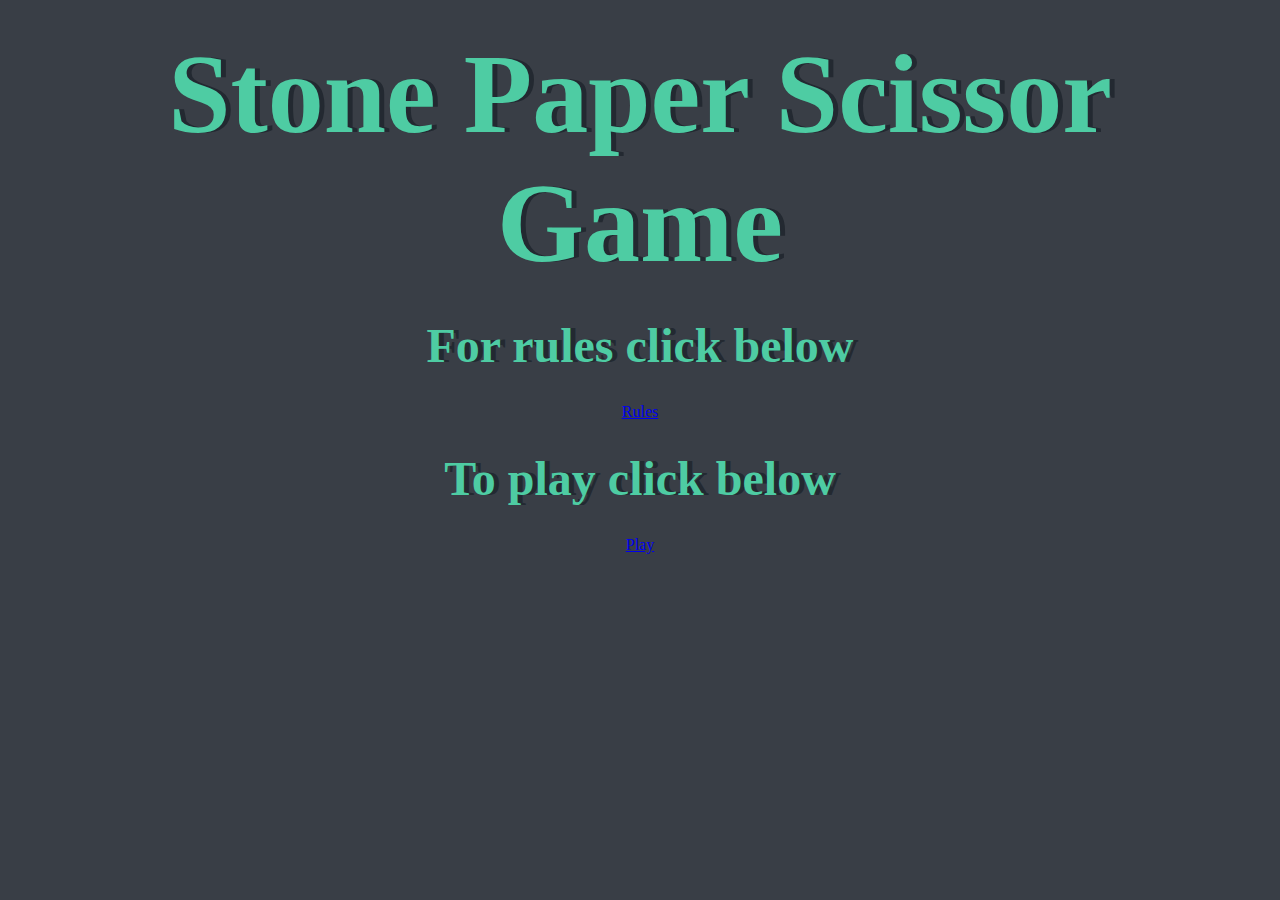
<file: index.html>
<!DOCTYPE html>
<html lang="en">
<head>
    <meta charset="UTF-8">
    <meta http-equiv="X-UA-Compatible" content="IE=edge">
    <meta name="viewport" content="width=device-width, initial-scale=1.0">
    <link href="https://cdn.jsdelivr.net/npm/bootstrap@5.2.3/dist/css/bootstrap.min.css" rel="stylesheet" integrity="sha384-rbsA2VBKQhggwzxH7pPCaAqO46MgnOM80zW1RWuH61DGLwZJEdK2Kadq2F9CUG65" crossorigin="anonymous">
    <link rel="stylesheet" href="index.css">
    <title>Home Page</title>
</head>
<body>
    <div class="container">
        <div>
          <h1>Stone Paper Scissor Game</h1>
        </div>
        <div>
          <h3>For rules click below</h3>
          <a href="rules.html" class="btn btn-primary btn-lg" tabindex="-1" role="button" aria-disabled="true">Rules</a>
        </div>
        <div>
          <h3>To play click below</h3>
          <a href="play.html" class="btn btn-primary btn-lg" tabindex="-1" role="button" aria-disabled="true">Play</a>
        </div>
     </div>
</body>
</html>
</file>
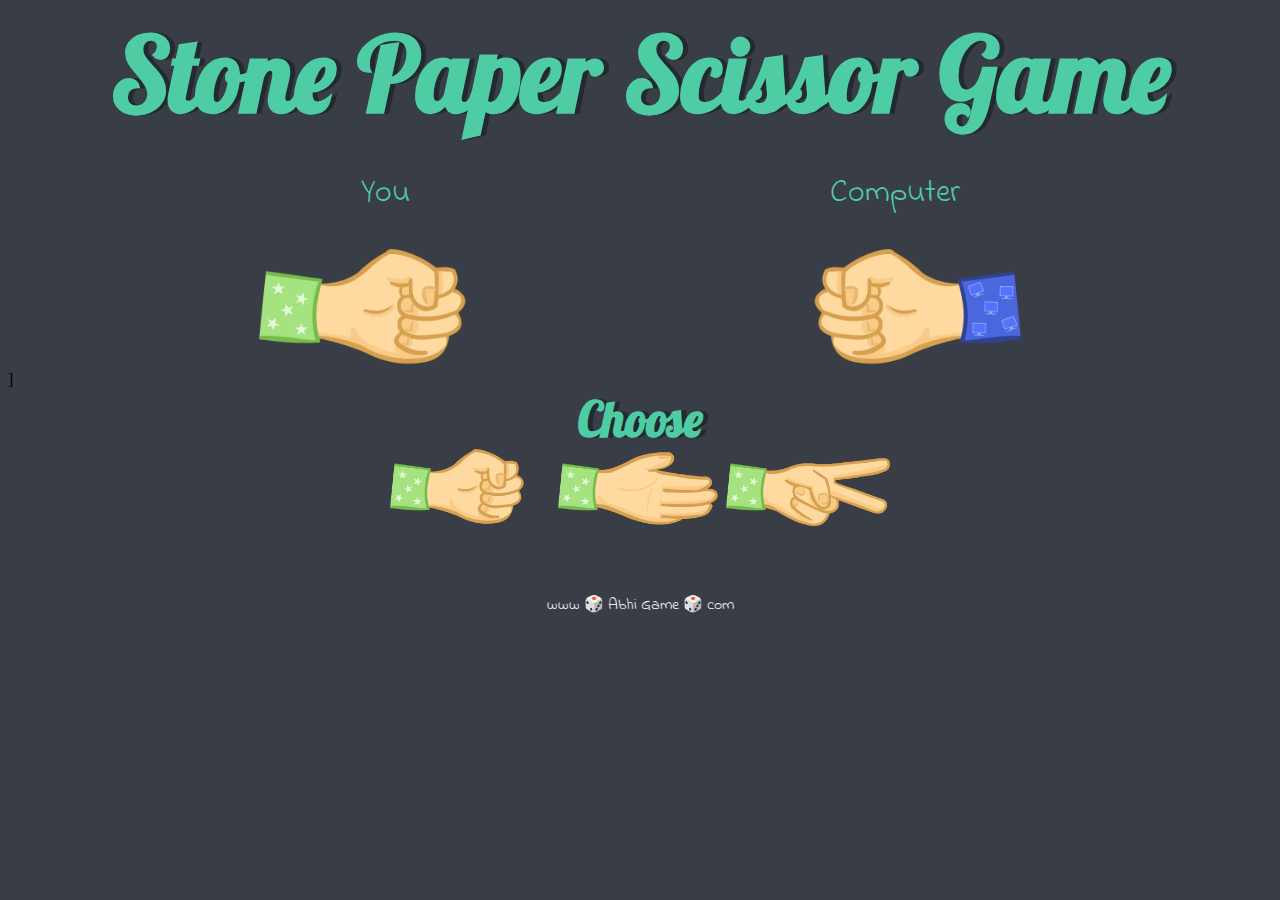
<file: play.html>
<!DOCTYPE html>
<html lang="en" dir="ltr">
  <head>
    <meta charset="utf-8">
    <title>Dicee</title>
    <link href="https://cdn.jsdelivr.net/npm/bootstrap@5.2.3/dist/css/bootstrap.min.css" rel="stylesheet" integrity="sha384-rbsA2VBKQhggwzxH7pPCaAqO46MgnOM80zW1RWuH61DGLwZJEdK2Kadq2F9CUG65" crossorigin="anonymous">
    <link rel="stylesheet" href="styles.css">
    <link href="https://fonts.googleapis.com/css?family=Indie+Flower|Lobster" rel="stylesheet">

  </head>
  <body>
    <div class="container">
      <h2>Stone Paper Scissor Game</h2>
      <div class="dice">
        <p>You</p>
        <img class="img1" src="images/rock-you.png">
      </div>
      <!-- <div class="shoot">
      <button type="button" class="btn btn-info btn-lg">Shoot</button>
      </div> -->
      <div class="dice">
        <p>Computer</p>
        <img class="img2" src="images/rock-cpu.png">
      </div>
    </div>]
    <div class="container2">
      <h3>Choose</h3>
      <img class="img3" id="rock" src="images/rock-you.png">
      <img class="img3" id="paper" src="images/paper-you.png">
      <img class="img3" id="scissor" src="images/scissor-you.png">
    </div>
    <script src="https://ajax.googleapis.com/ajax/libs/jquery/3.6.1/jquery.min.js"></script>
    <script src="index.js"></script>
  </body>

  <footer>
    www 🎲 Abhi Game 🎲 com
  </footer>
</html>
</file>
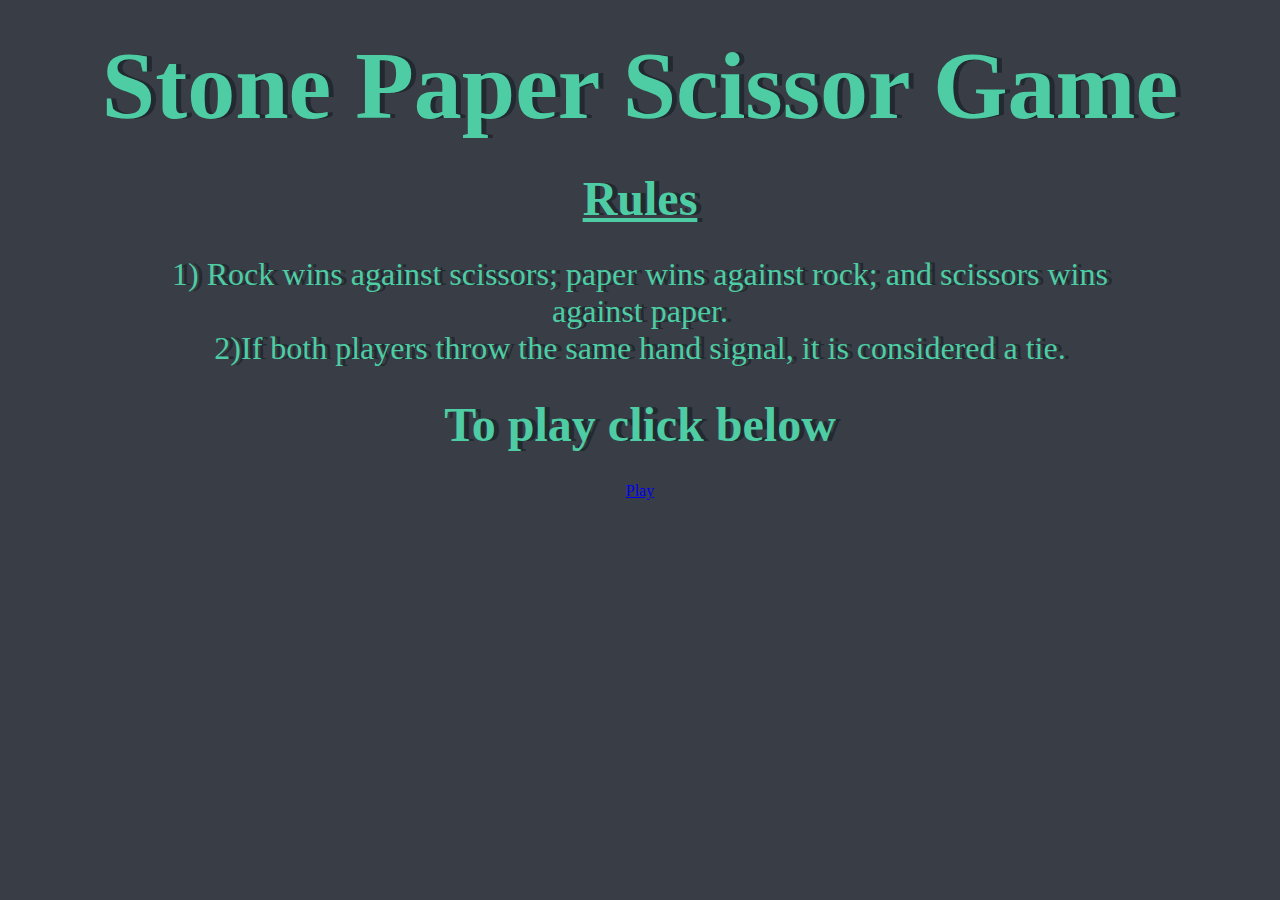
<file: rules.html>
<!DOCTYPE html>
<html lang="en">
<head>
    <meta charset="UTF-8">
    <meta http-equiv="X-UA-Compatible" content="IE=edge">
    <meta name="viewport" content="width=device-width, initial-scale=1.0">
    <link href="https://cdn.jsdelivr.net/npm/bootstrap@5.2.3/dist/css/bootstrap.min.css" rel="stylesheet" integrity="sha384-rbsA2VBKQhggwzxH7pPCaAqO46MgnOM80zW1RWuH61DGLwZJEdK2Kadq2F9CUG65" crossorigin="anonymous">
    <link rel="stylesheet" href="rules.css">
    <title>Rules</title>
</head>
<body>
    <div class="container">
        <div>
           <h1>Stone Paper Scissor Game</h1>
        </div>
        <div class="rules">
           <h3><u>Rules</u></h3> 
        </div>
        <div class="content">
            <p>1) Rock wins against scissors; paper wins against rock; and scissors wins against paper. 
            </p>
            <p>
                2)If both players throw the same hand signal, it is considered a tie.
            </p>
        </div>
        <div>
            <h3>To play click below</h3>
            <a href="play.html" class="btn btn-primary btn-lg" tabindex="-1" role="button" aria-disabled="true">Play</a>
          </div>
    </div>
</body>
</html>
</file>
<file: index.css>
body{
    background-color: #393E46;
    /* background-image: url("images/bg2.jpg");
    background-size: 30% 100%;
    background-repeat:repeat-x; */

}
.container{
    width: 100%;
  margin: auto;
  text-align: center;
}
h1{
    margin: 30px;
  font-family: 'Lobster', cursive;
  text-shadow: 5px 0 #232931;
  font-size: 7rem;
  color: #4ECCA3
}
h3{
    margin: 30px;
  font-family: 'Lobster', cursive;
  text-shadow: 5px 0 #232931;
  font-size: 3rem;
  color: #4ECCA3;
}
</file>
<file: styles.css>
.container {
  width: 100%;
  margin: auto;
  text-align: center;
}
.container2 {
  width: 65%;
  margin: 0% auto;
  text-align: center;
}
h3{
  margin: 0px;
  font-family: 'Lobster', cursive;
  text-shadow: 5px 0 #232931;
  font-size: 3rem;
  color: #4ECCA3;
}
.dice {
  margin-top: 0px;
  text-align: center;
  display: inline-block;
  width: 40%;
}
.img3 {
  text-align: center;
  display: inline-block;
  width: 20%;
}
button{
  width: 100%;
}
.shoot{
  text-align: center;
  display: inline-block;
  width: 10%;
}
body {
  background-color: #393E46;
}

h2 {
  margin: 0px;
  font-family: 'Lobster', cursive;
  text-shadow: 5px 0 #232931;
  font-size: 6.5rem;
  color: #4ECCA3;
}

p {
  font-size: 2rem;
  color: #4ECCA3;
  font-family: 'Indie Flower', cursive;
}

img {
  width: 50%;
}

footer {
  margin-top: 5%;
  color: #EEEEEE;
  text-align: center;
  font-family: 'Indie Flower', cursive;

}
</file>
<file: rules.css>
body{
    background-color: #393E46;
}
.container{
    width: 100%;
  margin: auto;
  text-align: center;
}
h1{
    margin: 30px;
  font-family: 'Lobster', cursive;
  text-shadow: 5px 0 #232931;
  font-size: 6rem;
  color: #4ECCA3
}
h3{
    margin: 30px;
  font-family: 'Lobster', cursive;
  text-shadow: 5px 0 #232931;
  font-size: 3rem;
  color: #4ECCA3;
}
p{
    margin: auto;
    width: 80%;
    text-align: center;
  font-family: 'Lobster', cursive;
  text-shadow: 5px 0 #232931;
  font-size: 2rem;
  color: #4ECCA3;
}
</file>
